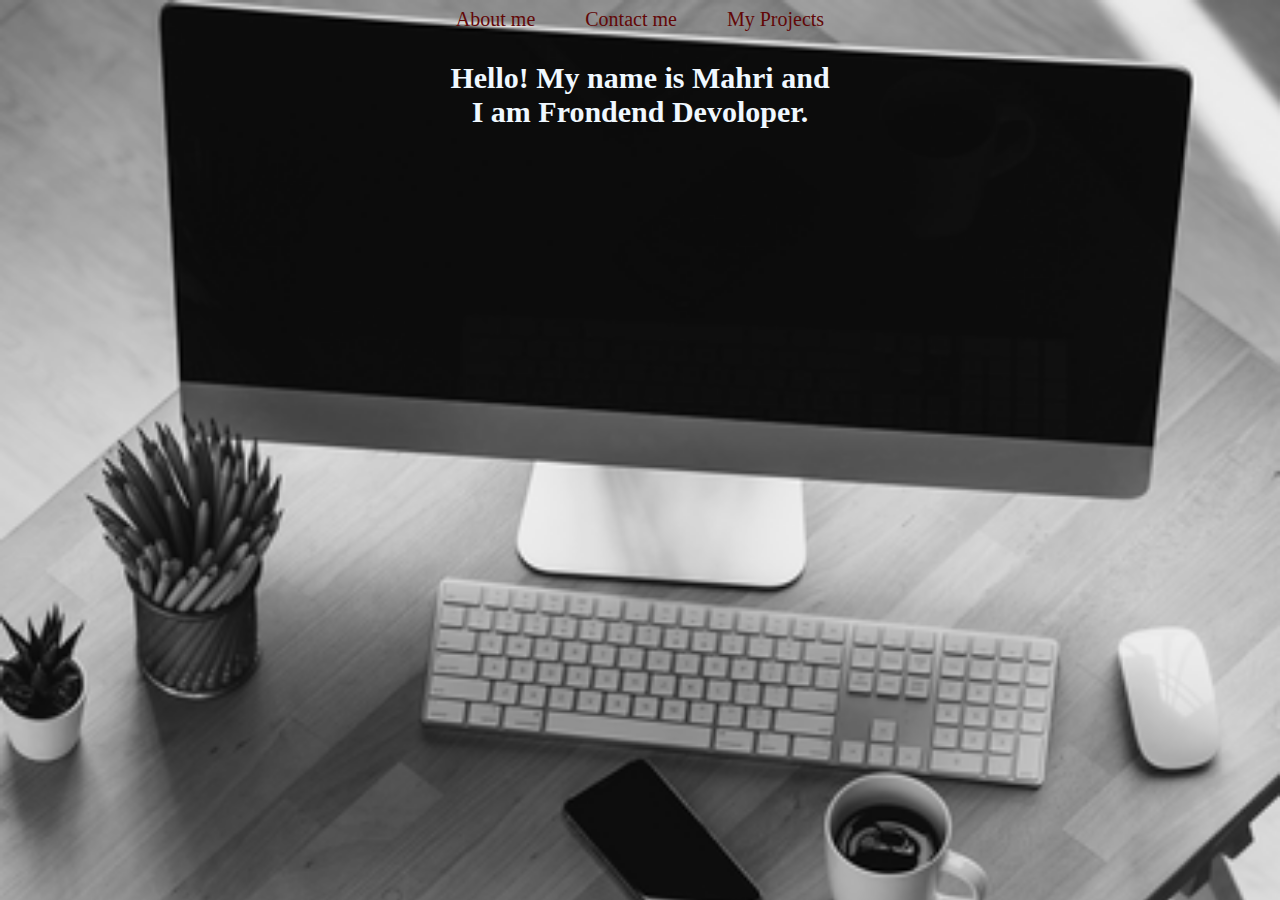
<file: index.html>
<!DOCTYPE html>
<html lang="en">
<head>
    <meta charset="UTF-8">
    <meta name="viewport" content="width=h1
    , initial-scale=1.0">
    <title>Document</title>
    <link rel="stylesheet" href="index.css">
</head>

<body>
    <div class="container">
    <div class="pic">
   
</div>

    <div class="main">
<a href="">About me </a>
<a href="">Contact me </a>
<a href="/homeworks/index.html">My Projects </a>
    </div>
       <div class="text"> <p>Hello! My name is Mahri and<br> I am Frondend Devoloper.</p>
    </div>
    <div class=" picter">
  
</div>
</div>

 <script src ="index.js"></script>
</body>
</html>
</file>
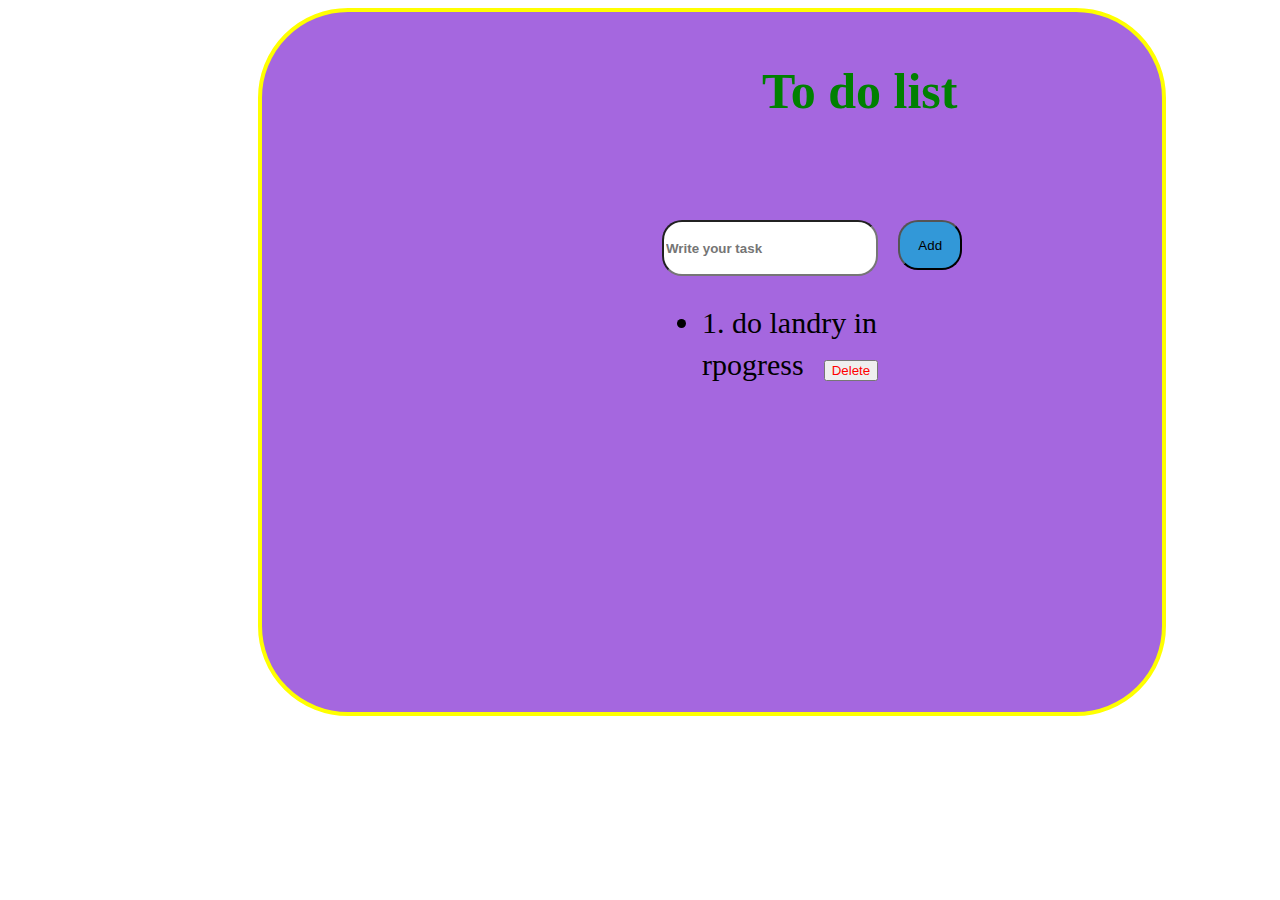
<file: homework1/index.html>
<!DOCTYPE html>
<html lang="en">
<head>
    <meta charset="UTF-8">
    <meta name="viewport" content="width=device-width, initial-scale=1.0">
    <title>Homewrok1</title>
 <link rel="stylesheet" href="index.css">
</head>
<body>
   <div class="main-part">
    <h1>To do list</h1>
    <div class="add">
        
        <input type="text" placeholder="Write your task"/>
        <button class="addButton">Add</button>
    </div>  

    <ul>

    </ul>


</div>


    <script src="main.js"></script>
</body>
</html>
</file>
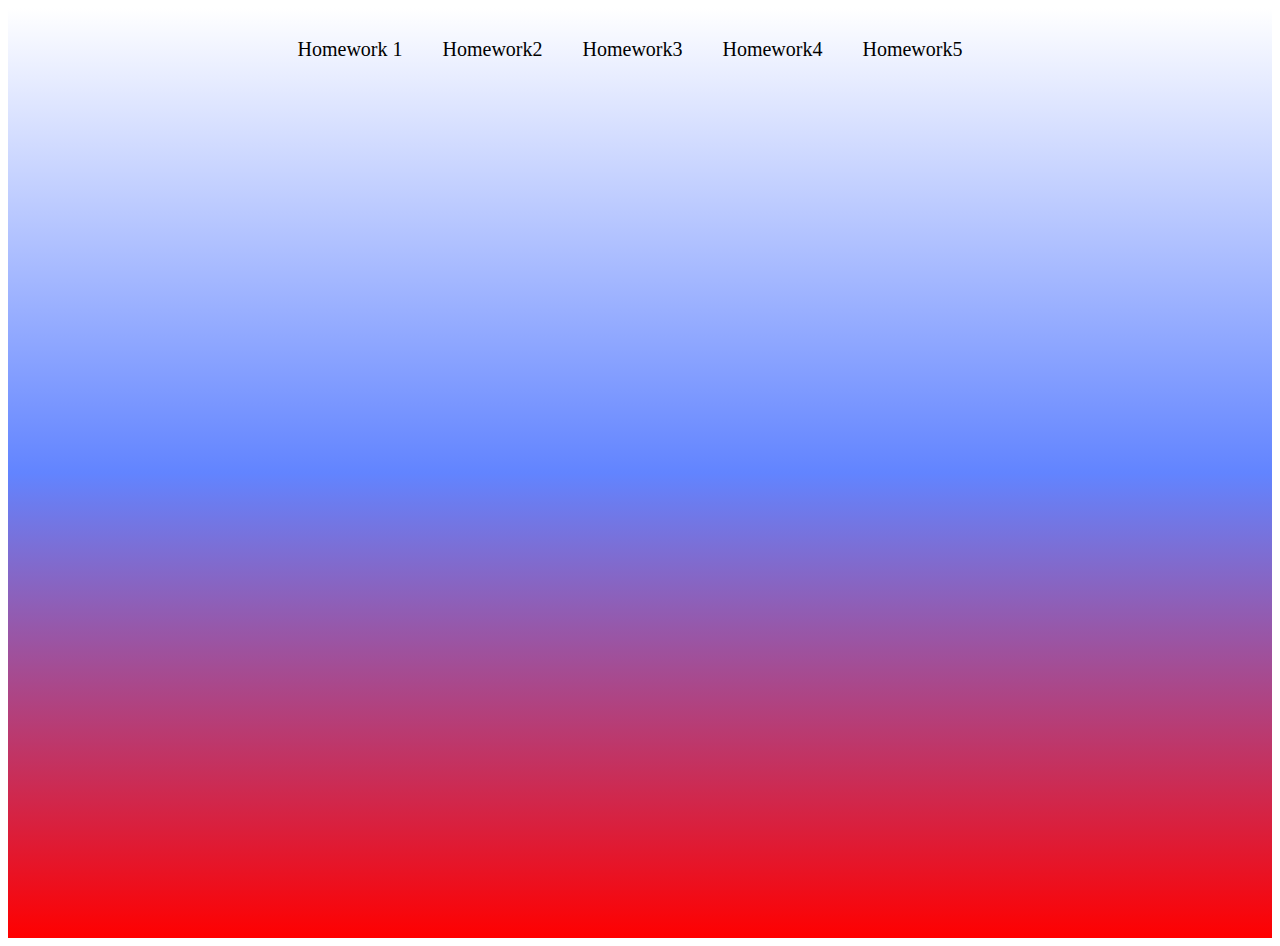
<file: homeworks/index.html>
<!DOCTYPE html>
<html lang="en">
<head>
    <meta charset="UTF-8">
    <meta name="viewport" content="width=device-width, initial-scale=1.0">
    <title>homeworks</title>
    <link rel="stylesheet" href="index.css">
</head>
<body>
    <div class="main-head">
 <a href="/homework1/index.html">Homework 1</a><br>
 <a href="/homework2/index.html"> Homework2</a><br>
 <a href="/homework3/index.html"> Homework3</a><br>
 <a href="/homework4/index.html"> Homework4</a><br>
 <a href="/homework5/index.html"> Homework5</a><br>
</div>
</body>
</html>
</file>
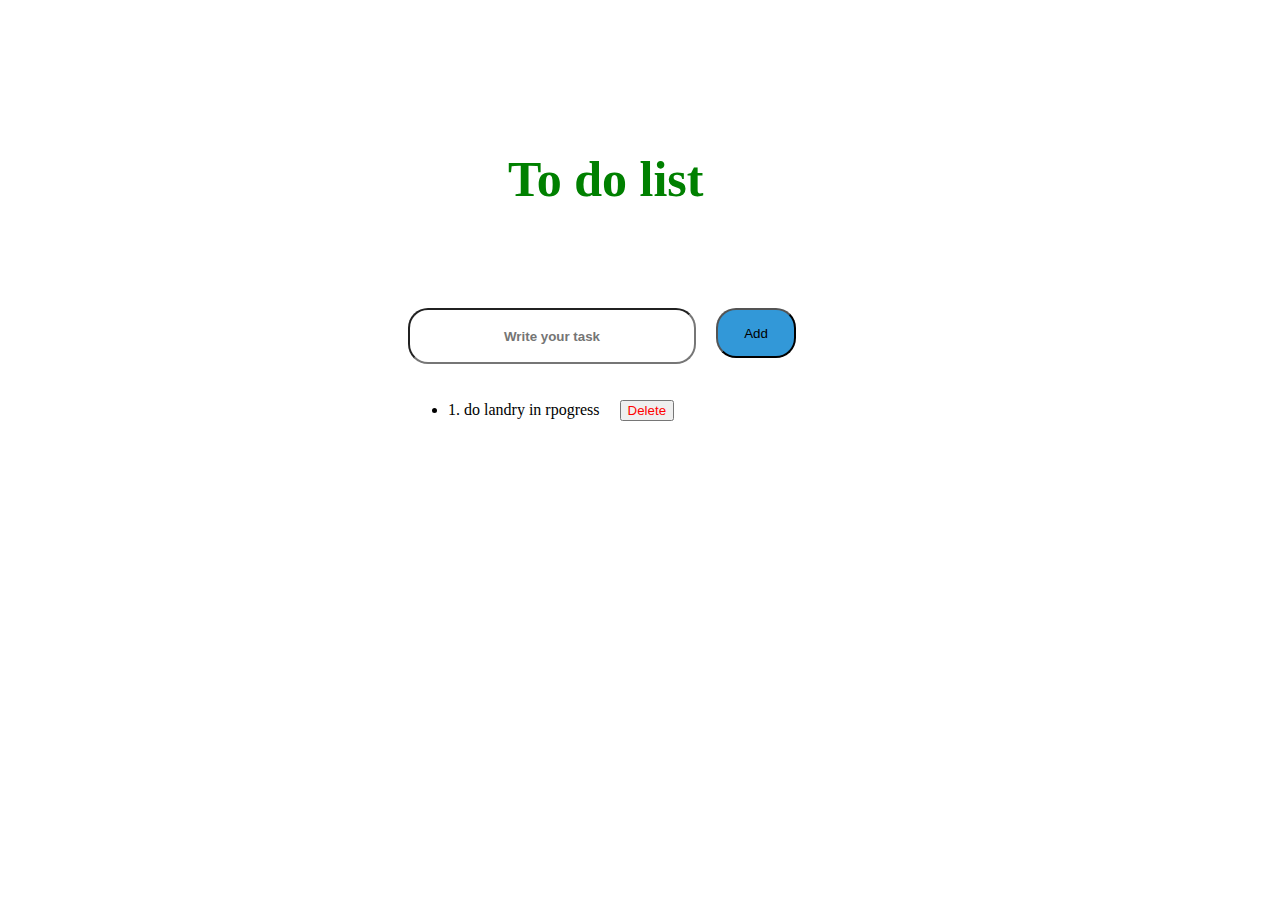
<file: homeworks/homework1/index.html>
<!DOCTYPE html>
<html lang="en">
<head>
    <meta charset="UTF-8">
    <meta name="viewport" content="width=device-width, initial-scale=1.0">
    <title>Homewrok1</title>
 <link rel="stylesheet" href="index.css">
</head>
<body>
    <h1>To do list</h1>
    <div class="add">
        
        <input type="text" placeholder="Write your task"/>
        <button class="addButton">Add</button>
    </div>  

    <ul>

    </ul>





    <script src="main.js"></script>
</body>
</html>
</file>
<file: index.css>
body{
    background-image: url(comp.PNG);
    background-size: cover;
  
}
.pic{

    margin-top: 0px;
    margin-left: 20px;
}
.h1{
    margin-top:50px;
    margin-left: 350px;

}
 .main{
    display: flex;
    justify-content: center;
    gap:50px;

  
}
/* .container{
    margin-top: 0px;
   margin-left: 350px;
    border-radius: 30px;
    width: 700px;
    height: 730px;
    border:2px solid black;
    background-color: rgb(207, 193, 177);
} */
.picter img{
text-align: start;
margin-left:100px;
border-radius: 290px;
height: 480px;
width: 500px;

} 
p{
    text-align: center;
    font-size: 30px;
    color:aliceblue;
}
.text{
    font-weight: bold;
   align-items: center; 
   left:700px;
}
.main a {
    color:rgb(98, 7, 7);
    font-size: 20px;
    text-decoration: none;


    }
.main :hover{
    background-color: rgb(234, 239, 230);
    border-radius: 30px;
 }
</file>
<file: homework1/index.css>
.addButton{
background-color: rgb(50, 152, 216);
width: 80px;
height: 50px;
border-radius: 20px;
margin-left: 20px;
}
input{
    height: 50px;
    width: 280px;
    font-weight: bold;
    border-radius: 20px;
    /* text-align: center; */
    color: rgb(20, 20, 19);
}
.add{
    margin-top:100px;
    margin-left: 400px;
    display: flex;
    flex-direction: row;
}
ul{
    margin-left: 400px;
font-size: 30px;

}
li button{
    margin:20px;
    color:red;
}
h1{
    color:green;
    font-size: 50px;
    margin-left:500px;
    margin-top:50px;

}
.main-part{
    border-radius: 90px;
    border:4px solid yellow;
    width: 700px;
    height: 700px;
    margin-left: 250px;
    background-color: rgb(165, 103, 223);
    padding-right: 200px;

}
</file>
<file: homeworks/index.css>
.main-head{
    display: flex;
    flex-direction: row;
     gap: 20px;
     padding-top: 30px;
     justify-content: center;
     background-color: #FFFFFF;
     background-image: linear-gradient(180deg, #FFFFFF 0%, #6284FF 50%, #FF0000 100%);
height: 900px;
   
}
.main-head a{
    color:black;
    text-decoration: none;
    font-size: 20px;
}
</file>
<file: homeworks/homework1/index.css>
.addButton{
background-color: rgb(50, 152, 216);
width: 80px;
height: 50px;
border-radius: 20px;
margin-left: 20px;
}
input{
    height: 50px;
    width: 280px;
    font-weight: bold;
    border-radius: 20px;
    text-align: center;
    color: rgb(90, 97, 3);
}
.add{
    margin-top:100px;
    margin-left: 400px;
    display: flex;
    flex-direction: row;
}
ul{
    margin-left: 400px;
   
}
li button{
    margin:20px;
    color:red;
}
h1{
    color:green;
    font-size: 50px;
    margin-left:500px;
    margin-top:150px;
}
</file>
